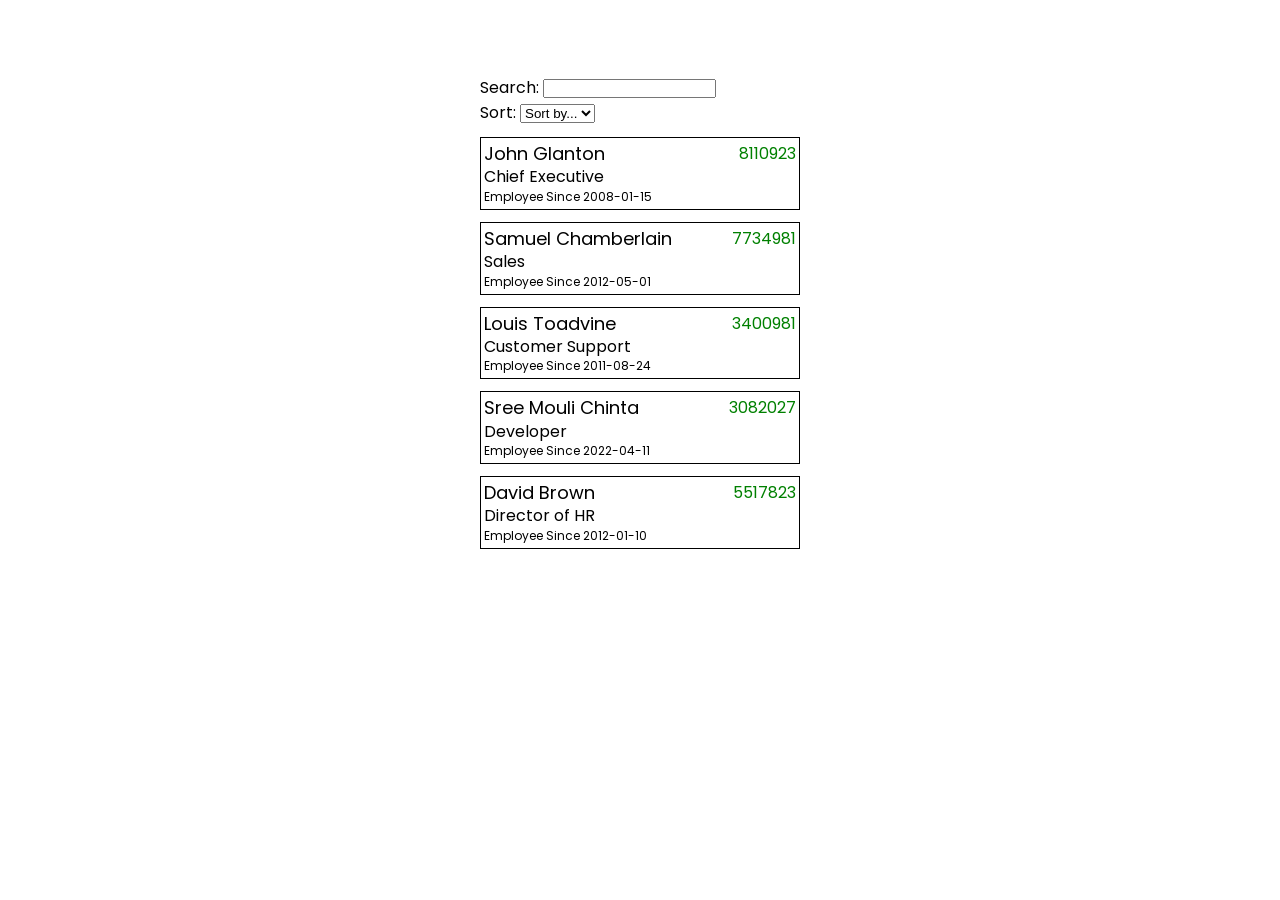
<file: index.html>
<!DOCTYPE html>
<html lang="en">
  <head>
    <meta charset="UTF-8" />
    <meta http-equiv="X-UA-Compatible" content="IE=edge" />
    <meta name="viewport" content="width=device-width, initial-scale=1.0" />
    <title>cards-view</title>
    <link rel="stylesheet" href="./index.css" />
  </head>
  <body>
    <div class="container">
      <div class="search-box">
        <label for="search">Search:</label>
        <input id="search" type="text" onkeyup="Search()" autocomplete="off" />
      </div>

      <div class="sort" name="sort">
        <label for="drop-down">Sort:</label>
        <select id="drop-down" onchange="Sort()">
          <option value="none" hidden>Sort by...</option>
          <option value="sort-by-name">Name</option>
          <option value="sort-by-id">ID</option>
        </select>
      </div>

      <ul class="emp-info-cards" id="emp-info-cards">
        <li class="emp-card">
          <div class="emp-info">
            <p class="emp-name">John Glanton</p>
            <p class="emp-role">Chief Executive</p>
            <p class="emp-since">Employee Since 2008-01-15</p>
          </div>
          <div class="emp-org-id">
            <p class="emp-id">8110923</p>
          </div>
        </li>

        <li class="emp-card">
          <div class="emp-info">
            <p class="emp-name">Samuel Chamberlain</p>
            <p class="emp-role">Sales</p>
            <p class="emp-since">Employee Since 2012-05-01</p>
          </div>
          <div class="emp-org-id">
            <p class="emp-id">7734981</p>
          </div>
        </li>

        <li class="emp-card">
          <div class="emp-info">
            <p class="emp-name">Louis Toadvine</p>
            <p class="emp-role">Customer Support</p>
            <p class="emp-since">Employee Since 2011-08-24</p>
          </div>
          <div class="emp-org-id">
            <p class="emp-id">3400981</p>
          </div>
        </li>

        <li class="emp-card">
          <div class="emp-info">
            <p class="emp-name">Sree Mouli Chinta</p>
            <p class="emp-role">Developer</p>
            <p class="emp-since">Employee Since 2022-04-11</p>
          </div>
          <div class="emp-org-id">
            <p class="emp-id">3082027</p>
          </div>
        </li>

        <li class="emp-card">
          <div class="emp-info">
            <p class="emp-name">David Brown</p>
            <p class="emp-role">Director of HR</p>
            <p class="emp-since">Employee Since 2012-01-10</p>
          </div>
          <div class="emp-org-id">
            <p class="emp-id">5517823</p>
          </div>
        </li>
      </ul>
    </div>

    <script src="./index.js"></script>
  </body>
</html>
</file>
<file: index.css>
@import url("https://fonts.googleapis.com/css2?family=Poppins:wght@400;500;600;700&display=swap");

* {
  margin: 0;
  padding: 0;
  box-sizing: border-box;
}

html {
  font-size: 62.5%;
}

body {
  height: 100vh;
  font-size: 1.6rem;
  font-family: "Poppins", sans-serif;
  display: absolute;
}

.container {
  margin: 0 auto;
  padding-top: 7.5rem;
  width: 32rem;
}

.emp-card {
  display: flex;
  gap: 4.2rem;
  justify-content: space-between;
  margin: 1.2rem 0;
  border: 1px solid black;
  padding: 3.2px;
}

.emp-info {
  line-height: 1.4;
}

.emp-name {
  font-size: 1.8rem;
}

.emp-since {
  font-size: 1.2rem;
}

.emp-id {
  color: green;
}
</file>
<file: task.css>
@import url("https://fonts.googleapis.com/css2?family=Poppins:wght@400;500;600;700&display=swap");

* {
  margin: 0;
  padding: 0;
  box-sizing: border-box;
}

html {
  font-size: 62.5%;
}

body {
  height: 100vh;
  font-size: 1.6rem;
  font-family: "Poppins", sans-serif;
  display: absolute;
}

.container {
  margin: 0 auto;
  padding-top: 7.5rem;
  width: 32rem;
}

.emp-card {
  display: flex;
  gap: 4.2rem;
  justify-content: space-between;
  margin: 1.2rem 0;
  border: 1px solid black;
  padding: 3.2px;
}

.emp-info {
  line-height: 1.4;
}

.emp-name {
  font-size: 1.8rem;
}

.emp-since {
  font-size: 1.2rem;
}

.emp-id {
  color: green;
}
</file>
